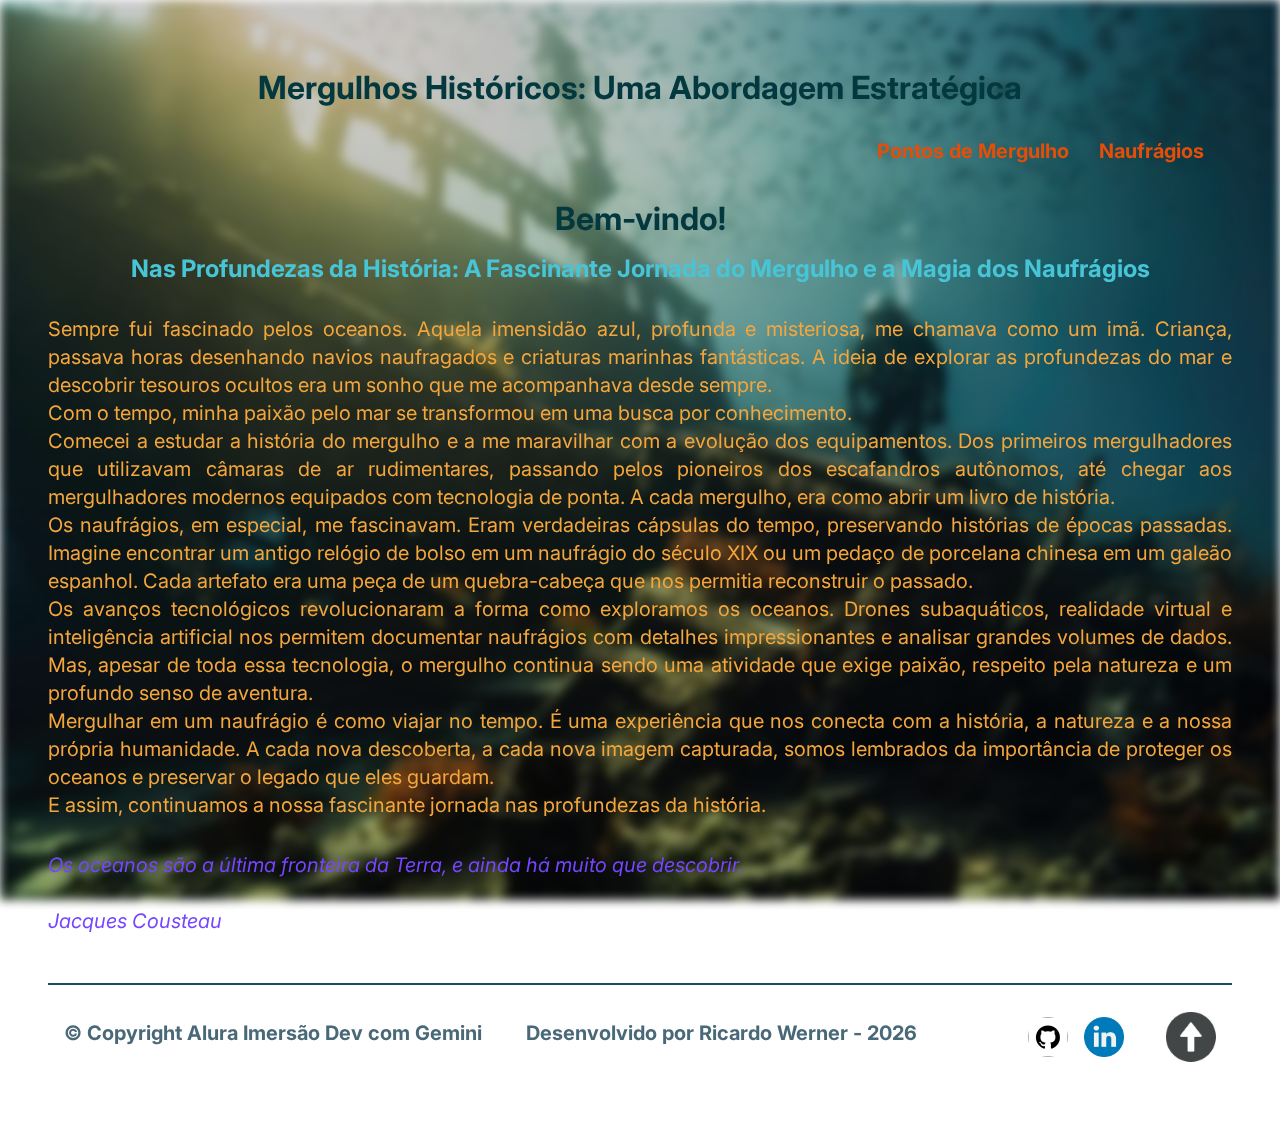
<file: index.html>
<!DOCTYPE html>
<html lang="pt-br">
  <head>
    <link rel="preconnect" href="https://fonts.googleapis.com" />
    <link rel="preconnect" href="https://fonts.gstatic.com" crossorigin />

    <link rel="apple-touch-icon" sizes="180x180" href="apple-touch-icon.png" />
    <link rel="icon" type="image/png" sizes="32x32" href="favicon-32x32.png" />
    <link rel="icon" type="image/png" sizes="16x16" href="favicon-16x16.png" />
    <link rel="manifest" href="site.webmanifest" />

    <meta charset="UTF-8" />
    <meta name="viewport" content="width=device-width, initial-scale=1.0" />

    <title>Destinos Mergulhos e Naufrágios</title>
    <link
      href="https://fonts.googleapis.com/css2?family=Inter:opsz,wght@14..32,100..900&display=swap"
      rel="stylesheet"
    />

    <link rel="stylesheet" href="./styles/index.css" />
  </head>
  <body>
    <div id="background"></div>
    <header>
      <h1 id="container-title">
        Mergulhos Históricos: Uma Abordagem Estratégica
      </h1>
      <nav>
        <ul>
          <li><a href="pages/dive.html">Pontos de Mergulho</a></li>
          <li><a href="pages/wreck.html">Naufrágios</a></li>
        </ul>
      </nav>
    </header>

    <main>
      <div class="history">
        <h1>Bem-vindo!</h1>
        <h2 id="tituloPagina"></h2>
        <p id="textoPagina"></p>
        <p id="citacaoPagina"></p>
      </div>
    </main>

    <script type="module" src="./scripts/scripts.js"></script>
  </body>
</html>
</file>
<file: styles/index.css>
/* index.css - Arquivo principal */

@import "global.css";
@import "header.css";
@import "history.css";
@import "sections.css";
@import "footer.css";
</file>
